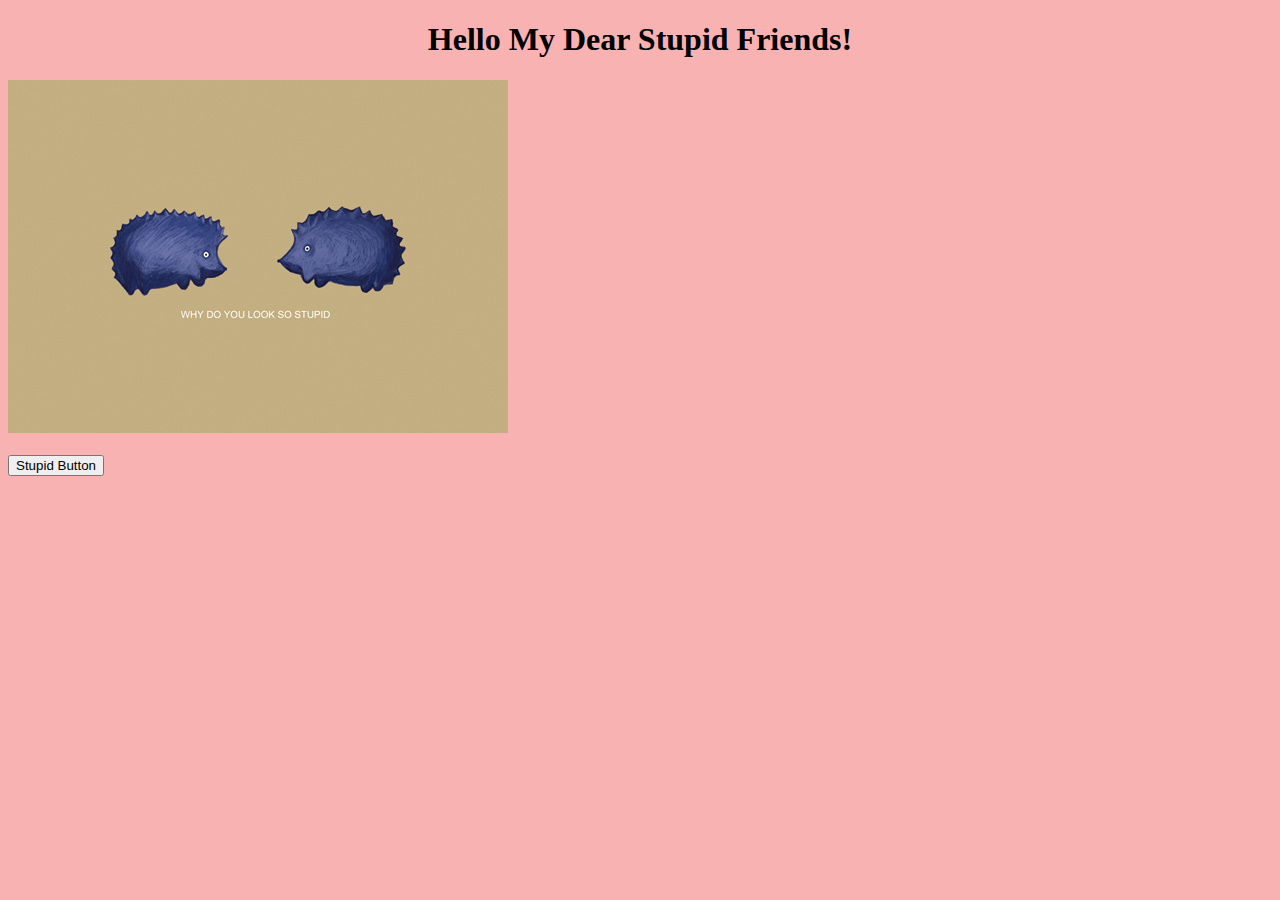
<file: index.html>
<!DOCTYPE html>
<html lang="en">
<head>
    <meta charset="UTF-8">
    <meta name="viewport" content="width=device-width, initial-scale=1.0">
    <meta http-equiv="X-UA-Compatible" content="ie=edge">
    <title>Dear Stupid!</title>

    <script src="scripts/button1.js"></script>

    <link rel="stylesheet" type="text/css" href="styles/index/index1.css">


</head>
<body>
    <h1>Hello My Dear Stupid Friends!</h1>
    <img src="images/stupid1.jpg" alt="找不到图片">
    <br><br>
    <input id="button1" type="button"  value="Stupid Button" onclick="button1()" />

</body>
</html>
</file>
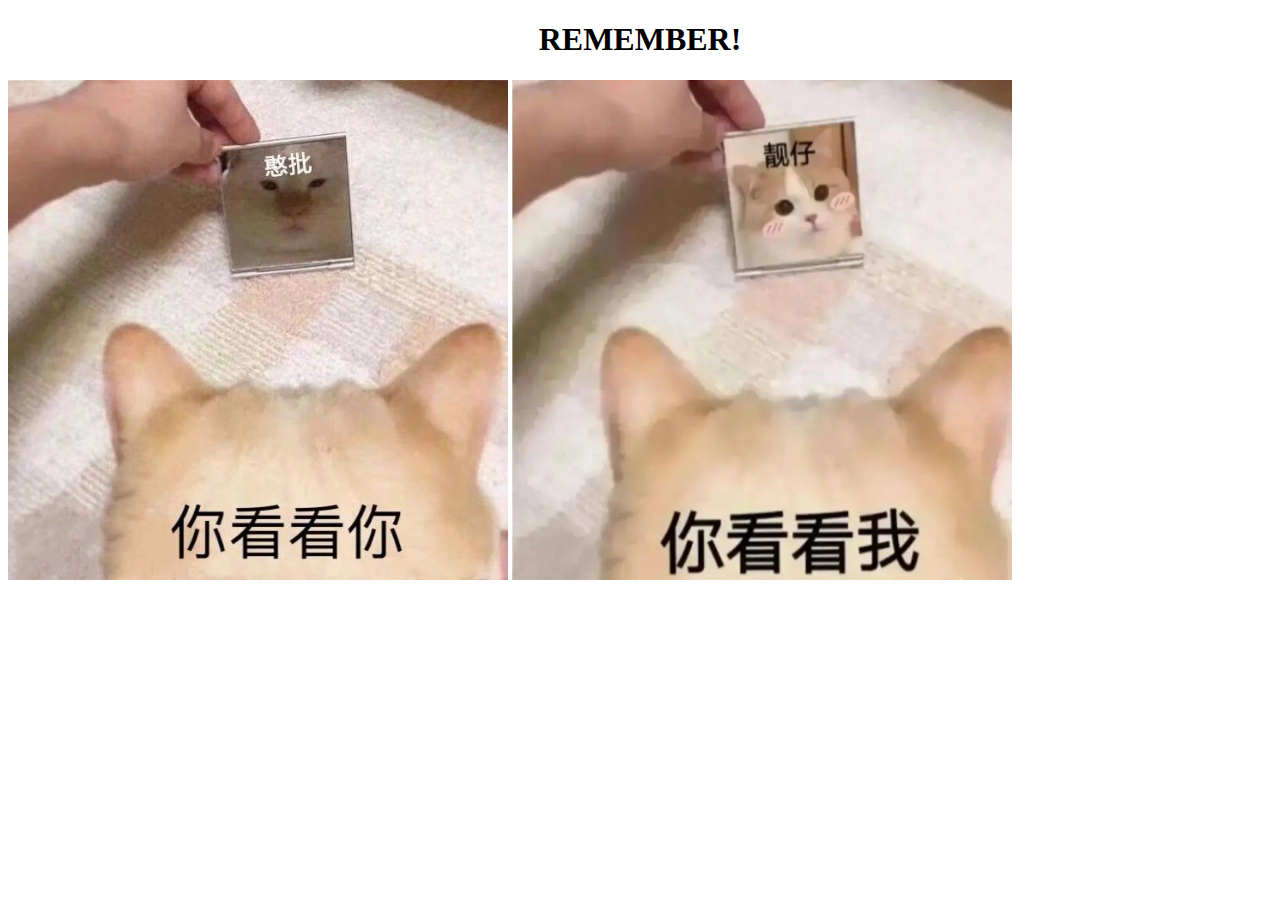
<file: html/button1.html>
<!DOCTYPE html>
<html lang="en">
<head>
    <meta charset="UTF-8">
    <meta name="viewport" content="width=device-width, initial-scale=1.0">
    <meta http-equiv="X-UA-Compatible" content="ie=edge">
    <title>Why Stupid?</title>
</head>
<body>
    <h1 style="text-align: center;">REMEMBER!</h1>
    <img src="../images/stupid2.jpg" alt="找不到图片" width="500" height="500">
    <img src="../images/stupid3.jpg" alt="找不到图片" width="500" height="500">
</body>
</html>
</file>
<file: styles/index/index1.css>
body{
    background-color: rgb(248, 178, 178)
}

h1{
    text-align: center;
}
</file>
